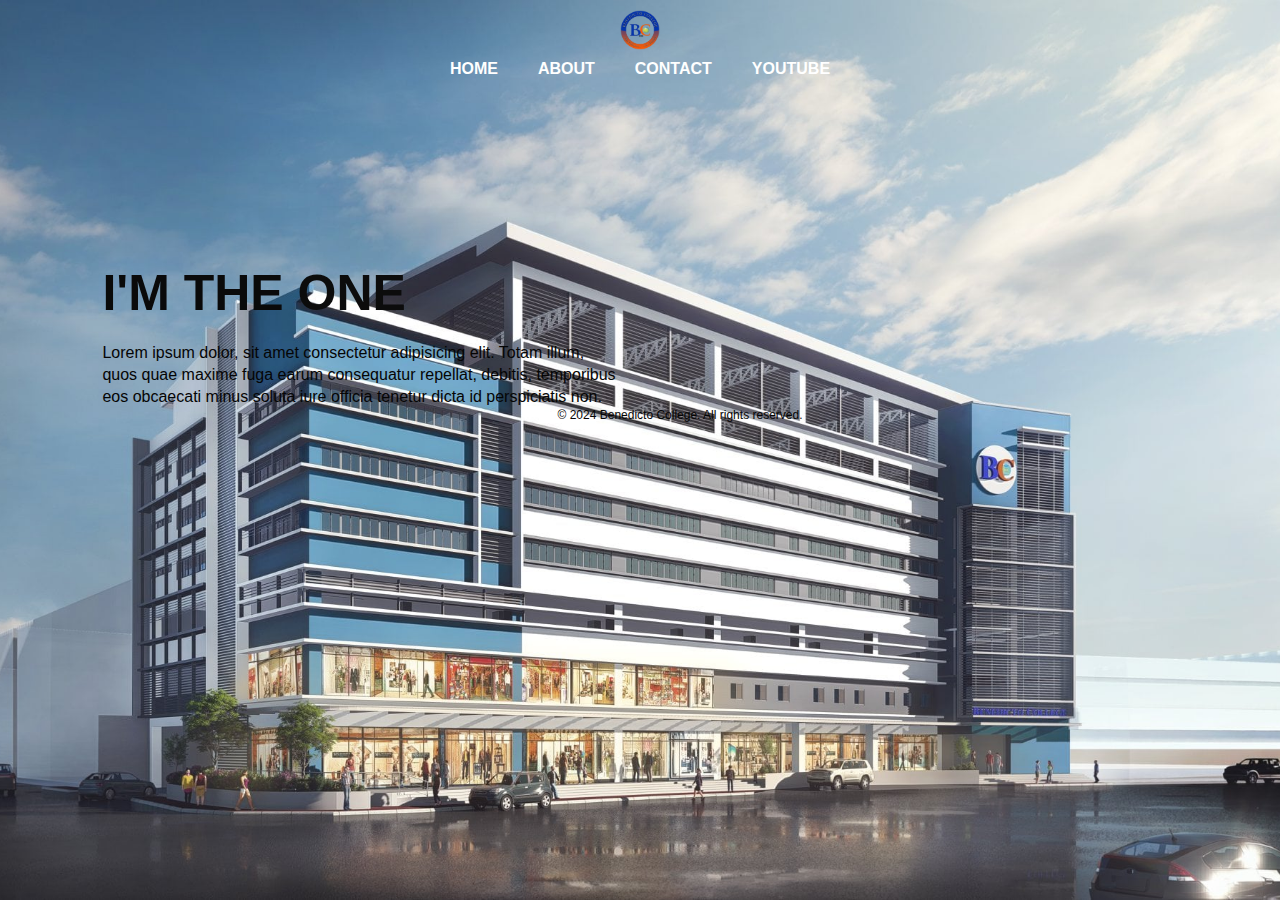
<file: index.html>
<!DOCTYPE html>
<html lang="en">
<head>
    <meta charset="UTF-8">
    <meta name="viewport" content="width=device-width, initial-scale=1.0">
    <title>personal website</title>
    <link rel="stylesheet" href="style.css">
</head>
<body>
    <div class="hero">
        <nav>
            <img src="image.jpg" class="logo">
            <ul>
                <li><a href="index.html">HOME</a></li>
                <li><a href="about.html">ABOUT</a></li>
                <li><a href="contact.html">CONTACT</a></li>                 
                <li><a href="https://www.youtube.com/watch?v=lWKMTQ5sr_c" target="_blank">YOUTUBE</a></li>
            </ul>
        </nav>
        <div class="detel">
            <h1>I'M THE <span>ONE</span></h1>
            <p>Lorem ipsum dolor, sit amet consectetur adipisicing elit. Totam illum,<br>
            quos quae maxime fuga earum consequatur repellat, debitis, temporibus <br>
            eos obcaecati minus soluta iure officia tenetur dicta id perspiciatis non.
            </p>
         </div>

    <div>
        <footer>
            <p>&copy; 2024 Benedicto College. All rights reserved.</p>
          </footer>
    </div>
    </section>

</body>
</html>
</file>
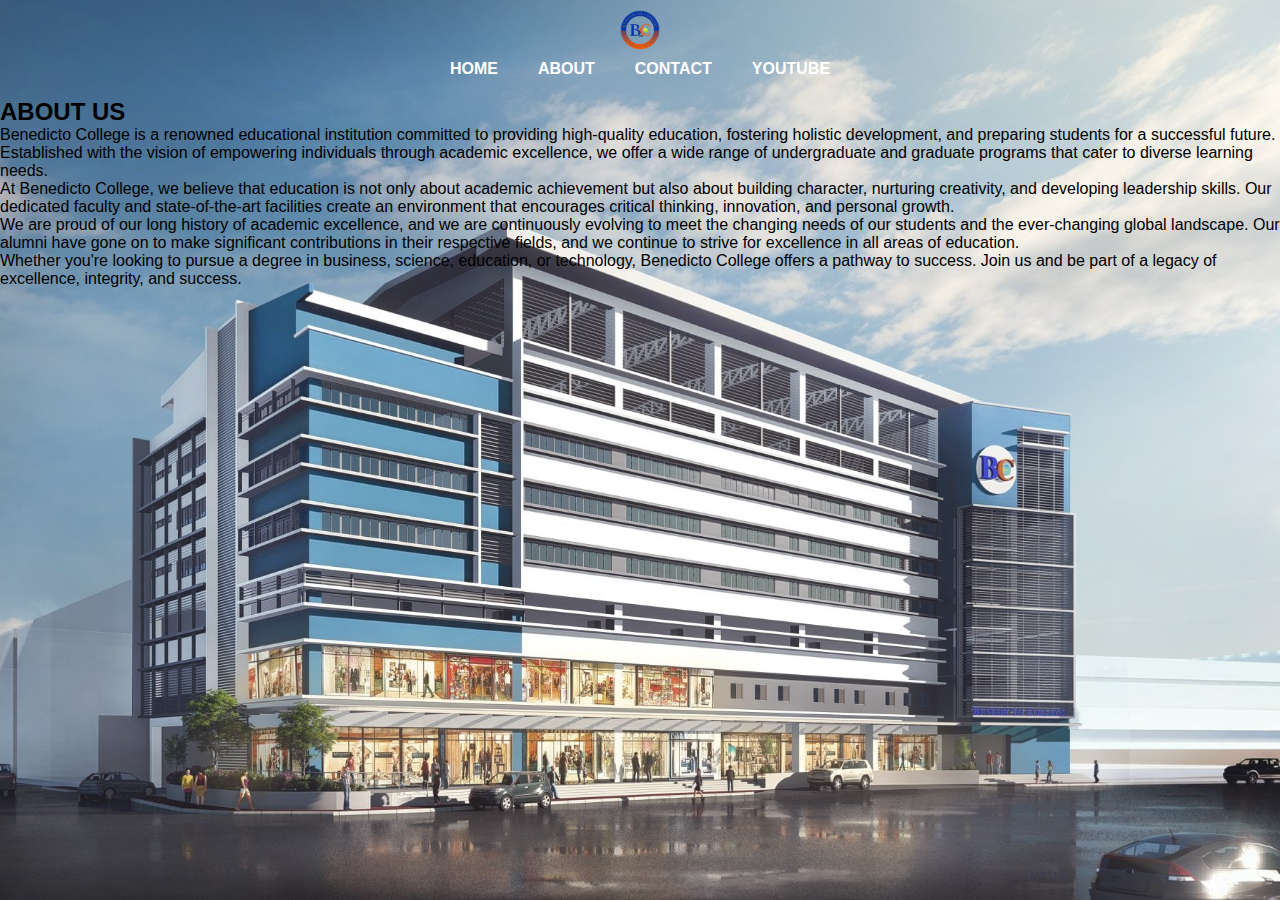
<file: about.html>
<!DOCTYPE html>
<html lang="en">
<head>
    <meta charset="UTF-8">
    <meta name="viewport" content="width=device-width, initial-scale=1.0">
    <title>personal website</title>
    <link rel="stylesheet" href="style.css">
</head>
<body>
    <div class="hero">
        <nav>
            <img src="image.jpg" class="logo">
            <ul>
                <li><a href="index.html">HOME</a></li>
                <li><a href="about.html">ABOUT</a></li>
                <li><a href="contact.html">CONTACT</a></li>
                <li><a href="https://www.youtube.com/watch?v=lWKMTQ5sr_c" target="_blank">YOUTUBE</a></li>
            </ul>
        </nav>
        
        <div class="about">
            <h2>ABOUT US</h2>
            <p>Benedicto College is a renowned educational institution committed to providing high-quality education, fostering holistic development, and preparing students for a successful future. Established with the vision of empowering individuals through academic excellence, we offer a wide range of undergraduate and graduate programs that cater to diverse learning needs.</p>

            <p>At Benedicto College, we believe that education is not only about academic achievement but also about building character, nurturing creativity, and developing leadership skills. Our dedicated faculty and state-of-the-art facilities create an environment that encourages critical thinking, innovation, and personal growth.</p>
        
            <p>We are proud of our long history of academic excellence, and we are continuously evolving to meet the changing needs of our students and the ever-changing global landscape. Our alumni have gone on to make significant contributions in their respective fields, and we continue to strive for excellence in all areas of education.</p>
        
            <p>Whether you're looking to pursue a degree in business, science, education, or technology, Benedicto College offers a pathway to success. Join us and be part of a legacy of excellence, integrity, and success.</p>
        </div>

</body>
</html>
</file>
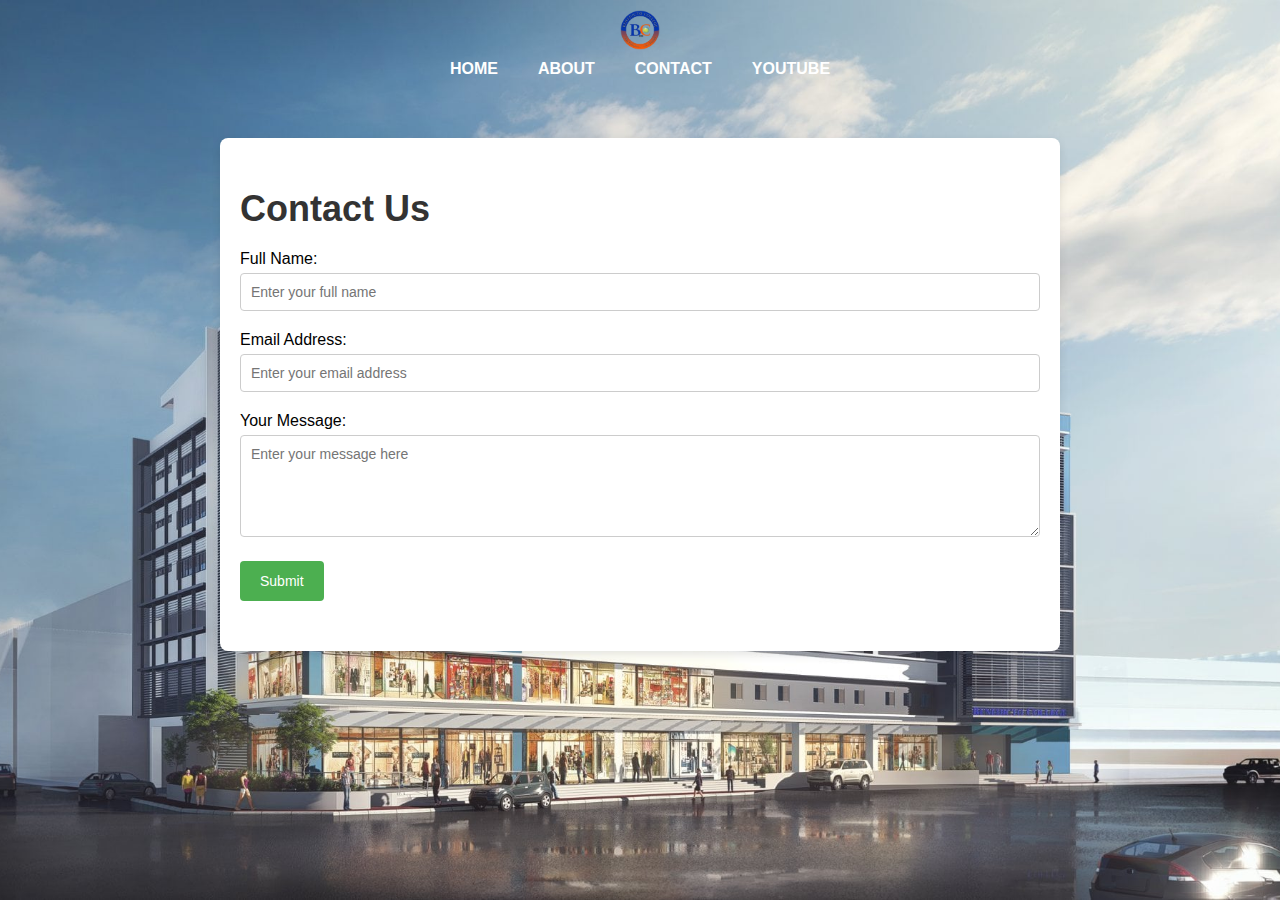
<file: contact.html>
<!DOCTYPE html>
<html lang="en">
<head>
    <meta charset="UTF-8">
    <meta name="viewport" content="width=device-width, initial-scale=1.0">
    <title>personal website</title>
    <link rel="stylesheet" href="style.css">
</head>
<body>
    <div class="hero">
        <nav>
            <img src="image.jpg" class="logo">
            <ul>
                <li><a href="index.html">HOME</a></li>
                <li><a href="about.html">ABOUT</a></li>
                <li><a href="contact.html">CONTACT</a></li>
                <li><a href="https://www.youtube.com/watch?v=lWKMTQ5sr_c" target="_blank">YOUTUBE</a></li>
            </ul>
        </nav>

<section id="contact">
    <h1>Contact Us</h1>

    <form action="your-form-handler.php" method="POST">
        <div class="form-group">
            <label for="name">Full Name:</label>
            <input type="text" id="name" name="name" required placeholder="Enter your full name">
        </div>

        <div class="form-group">
            <label for="email">Email Address:</label>
            <input type="email" id="email" name="email" required placeholder="Enter your email address">
        </div>

        <div class="form-group">
            <label for="message">Your Message:</label>
            <textarea id="message" name="message" required placeholder="Enter your message here" rows="5"></textarea>
        </div>

        <button type="submit" class="submit-btn">Submit</button>


    </form>


</section>
</file>
<file: style.css>
*{
    margin: 0;
    padding: 0;
    font-family: sans-serif;
}

body{
    display:flex;
    justify-content: center;
}

.hero{
    position: relative;
    width: 100%;
    height: 100vh;
    background-image: url('school-bg.jpg');
    background-size: cover;
    background-position: center;
    background-repeat: no-repeat;
}


nav{
    display: flex;
    width: 84%;
    margin: auto;
    padding: 20px 0;
    align-items: left;
    justify-content: space-between;
}

nav ul li{
     display: inline-block;
     list-style: none;
     margin: 10px 20px;
}

nav ul li a{
    text-decoration: none;
    color:#000;
    font-weight: bold;
}

nav ul li a:hover{
    color: red;
}

.detel{
    margin-left: 8%;
    margin-top: 13%;
}

.detel h1{
    font-size: 50px;
    color: #0a0a0a;
    margin-bottom:20px;
}

span{
    color: rgb(12, 12, 12);
}

.detel p{
    color: #050505;
    line-height: 22px;

}

.detel a{
    background: #212121;
    padding: 10px 18px;
    text-decoration: none;
    font-weight: bold;
    color: #fff;
    display: inline-block;
    margin: 30px 0;
    border-radius: 5px;
}

.about-us {     
    border-radius: 15px;
    background-color:rgba(255, 255, 255, 0.65);
    padding: 10px 50px;
    width: 550px;
    margin: 0 auto;
}
 .about-us h2{
    font-size: 50px;
    color: #050505;
    text-align: center;
 }
.about-us p{
    text-align: center;
    color: #080808;
    font-weight: bold;
}

.image{
    width: 45%;
    height: 80%;
    position: absolute;
    bottom: 0;
    right: 100px;
}
.shapes{
    height: 600px;
    width: 600px;
}

.image img{
    height: 100%;
    position: absolute;
    left: 50%;
    bottom: 0;
    transform: translateX(-50%);
    transition: bottom 1s, left 1s;
}

.image:hover .shapes{
    bottom: 40px;
}

.image:hover .pic{
    left: 45%;
}
#social-media{
    padding-top: 250px;
    padding-left: 80px;
}
footer{
    padding-left: 80px;
}

footer p {
    text-align: center;
    position: bottom;
    font-size: 12px;
    color: #050505;
  }



nav {
    display: flex;
    flex-direction: column;
    align-items: center;
    justify-content: space-between;
    background-color:none;
    padding: 10px 20px;

}

nav .logo {
    height: 40px;
    width: auto;
}

nav ul {
    list-style-type: none;
    padding: 0;
    margin: 0;
    display: flex;
}

nav ul li {
    margin-right: 20px;
}

nav ul li a {
    color: white;
    text-decoration: none;
    font-size: 16px;
    transition: color 0.3s ease;
}

nav ul li a:hover {
    color: #4CAF50;
}

/* Contact Section Styling */
#contact {
    max-width: 800px;
    margin: 0 auto;
    padding: 50px 20px;
    background-color: #ffffff;
    box-shadow: 0 4px 10px rgba(0, 0, 0, 0.1);
    border-radius: 8px;
    margin-top: 40px;
}

#contact h1 {
    font-size: 36px;
    color: #333;
    margin-bottom: 20px;
}

#contact p {
    font-size: 18px;
    line-height: 1.6;
    margin-bottom: 20px;
}

#contact h2 {
    font-size: 28px;
    color: #333;
    margin-top: 30px;
    margin-bottom: 15px;
}

.form-group {
    margin-bottom: 20px;
}

.form-group label {
    font-size: 16px;
    margin-bottom: 5px;
    display: block;
}

.form-group input,
.form-group textarea {
    width: 100%;
    padding: 10px;
    font-size: 14px;
    border: 1px solid #ccc;
    border-radius: 4px;
    box-sizing: border-box;
}

.form-group textarea {
    resize: vertical;
}

.submit-btn {
    background-color: #4CAF50;
    color: white;
    font-size: 14px;
    padding: 12px 20px;
    border: none;
    border-radius: 4px;
    cursor: pointer;
    display: inline-block;
    text-align: center;
    transition: background-color 0.3s ease;
}

.submit-btn:hover {
    background-color: #45a049;
}

/* Contact Information Styling */
#contact a {
    color: #4CAF50;
    text-decoration: none;
}

#contact a:hover {
    color: #45a049;
}

/* Responsive Design */
@media screen and (max-width: 770px) {

    .about-us {     
        width: 600px;
    }
    #contact {
        padding: 20px;
    }

    #contact h1 {
        font-size: 30px;
    }

    #contact p {
        font-size: 16px;
    }

    nav ul {
        flex-direction: column;
        align-items: center;
    }

    nav ul li {
        margin-bottom: 10px;
    }
}
@media screen and (max-width: 700px) {
    .about-us {     
        width: 600px;
        padding: 5px 30px;
    }
}

@media screen and (max-width: 480px) {

    .about-us {     
        width: 400px;
    }

    #contact h1 {
        font-size: 26px;
    }

    #contact h2 {
        font-size: 24px;
    }

    .submit-btn {
        width: 100%;
    }

    nav ul {z
        padding: 0;
    }

    nav ul li {
        display: block;
        margin-bottom: 10px;
    }
}
</file>
